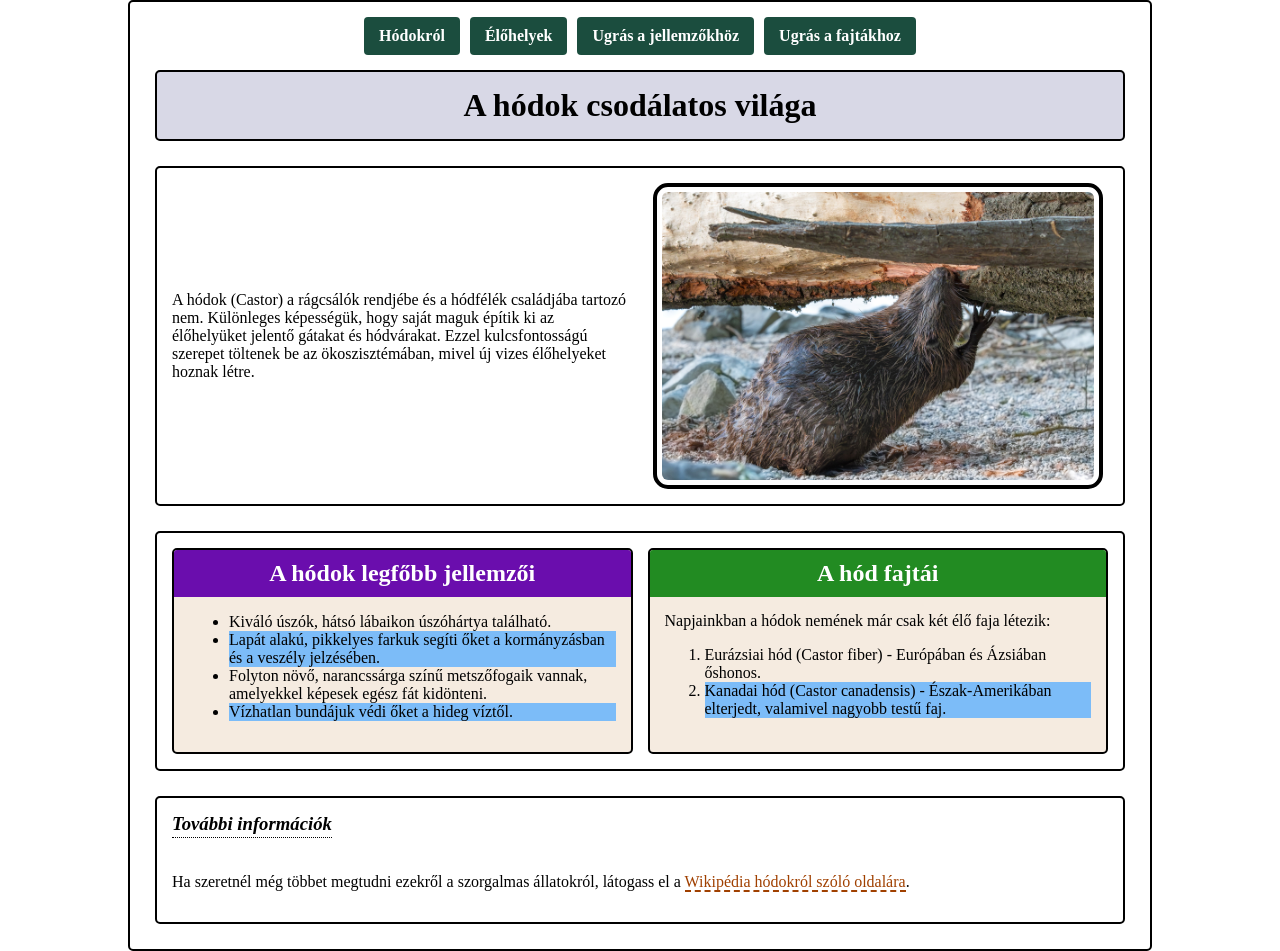
<file: index.html>
<!doctype html>
<html lang="hu">
  <head>
    <meta charset="UTF-8" />
    <meta name="viewport" content="width=device-width, initial-scale=1.0" />
    <meta name="description" content="Ebben a weblapban a hódokról írok gyakorlás képp." />
    <meta name="keywords" content="hód, hódok, hódok élete" />
    <title>Kedves Balázs</title>
    <link rel="stylesheet" href="formazas.css" />
  </head>
  <body>
    <nav class="menu">
      <a href="index.html" class="menu-link">Hódokról</a>
      <a href="elohelyek.html" class="menu-link">Élőhelyek</a>
      <a href="#jellemzo" class="menu-link">Ugrás a jellemzőkhöz</a>
      <a href="#fajta" class="menu-link">Ugrás a fajtákhoz</a>
    </nav>
    <header>
      <h1>A hódok csodálatos világa</h1>
    </header>
    <main>
      <article class="tartalom">
        <p>
          A hódok (Castor) a rágcsálók rendjébe és a hódfélék családjába tartozó
          nem. Különleges képességük, hogy saját maguk építik ki az élőhelyüket
          jelentő gátakat és hódvárakat. Ezzel kulcsfontosságú szerepet töltenek
          be az ökoszisztémában, mivel új vizes élőhelyeket hoznak létre.
        </p>
        <img
          src="kepek/hod1.jpeg"
          alt="Egy hód a vízparton ágat rágcsál"
          width="500"
        />
      </article>
      <div class="tartalom">
        <section id="jellemzo" class="cikk">
          <h2 id="jellemzocim">A hódok legfőbb jellemzői</h2>
          <ul>
            <li>Kiváló úszók, hátsó lábaikon úszóhártya található.</li>
            <li class="fontos">Lapát alakú, pikkelyes farkuk segíti őket a kormányzásban és a veszély jelzésében.</li>
            <li>Folyton növő, narancssárga színű metszőfogaik vannak, amelyekkel képesek egész fát kidönteni.</li>
            <li class="fontos">Vízhatlan bundájuk védi őket a hideg víztől.</li>
          </ul>
        </section>
        <section id="fajta" class="cikk">
          <h2 id="fajtacim">A hód fajtái</h2>
          <p>Napjainkban a hódok nemének már csak két élő faja létezik:</p>
          <ol>
            <li>Eurázsiai hód (Castor fiber) - Európában és Ázsiában őshonos.</li>
            <li class="fontos">Kanadai hód (Castor canadensis) - Észak-Amerikában elterjedt, valamivel nagyobb testű faj.</li>
          </ol>
        </section>
      </div>
      <footer class="lablec" id="elohelyek">
        <h3><em>További információk</em></h3>
        <p>Ha szeretnél még többet megtudni ezekről a szorgalmas állatokról, látogass el a <a href="https://hu.wikipedia.org/wiki/H%C3%B3df%C3%A9l%C3%A9k" target="_blank">Wikipédia hódokról szóló oldalára</a>.</p>
      </footer>
    </main>
  </body>
</html>
</file>
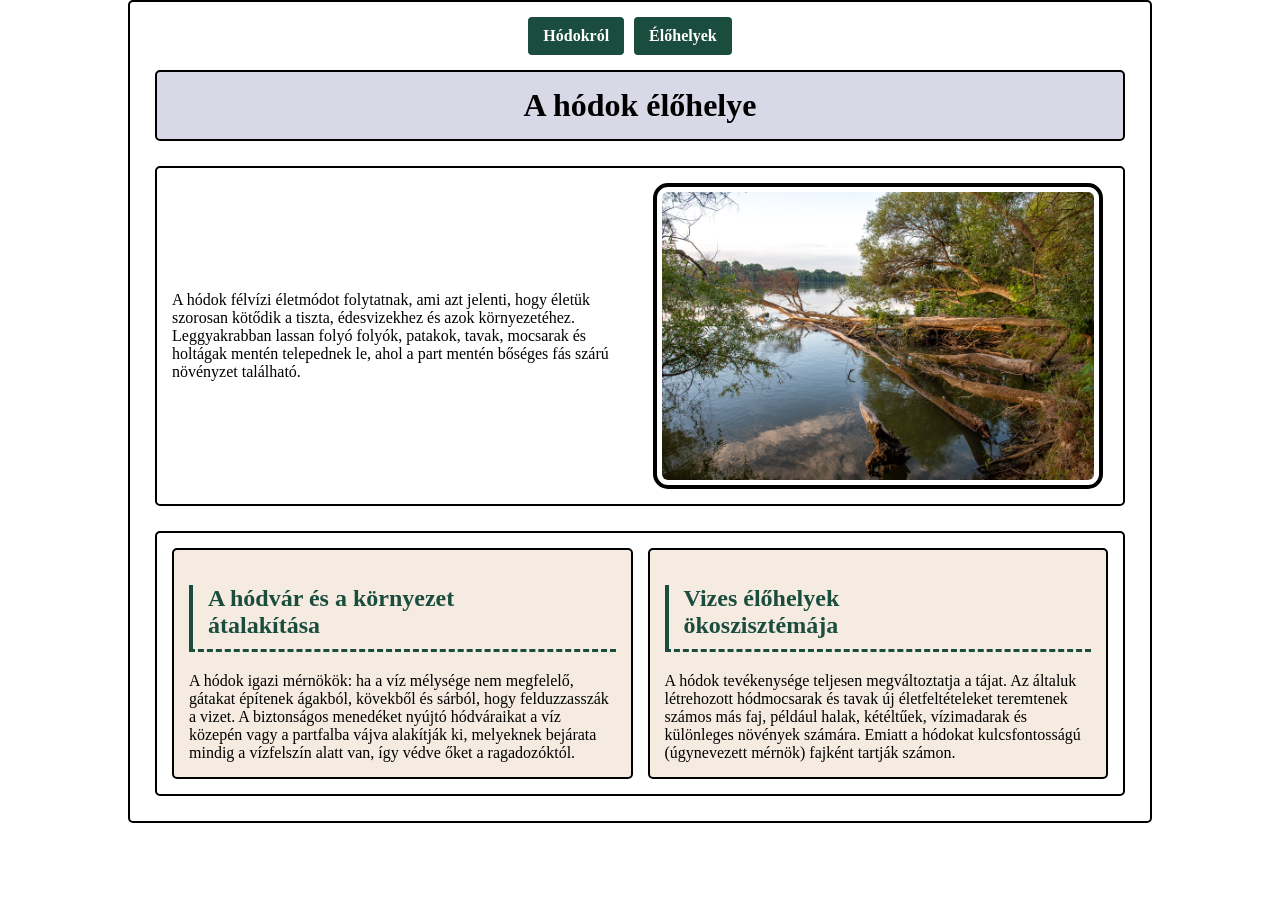
<file: elohelyek.html>
<!DOCTYPE html>
<html lang="hu">
  <head>
    <meta charset="UTF-8" />
    <meta name="viewport" content="width=device-width, initial-scale=1.0" />
    <meta
      name="description"
      content="A hódok élőhelyéről szóló aloldal gyakorláshoz."
    />
    <meta name="keywords" content="hód, hódok, élőhely, vizes élőhely" />
    <title>A hódok élőhelye</title>
    <link rel="stylesheet" href="formazas.css" />
  </head>
  <body>
    <nav class="menu">
      <a href="index.html" class="menu-link">Hódokról</a>
      <a href="#elohely" class="menu-link">Élőhelyek</a>
    </nav>
    <header>
      <h1>A hódok élőhelye</h1>
    </header>
    <main>
      <article class="tartalom">
        <p>
          A hódok félvízi életmódot folytatnak, ami azt jelenti, hogy életük
          szorosan kötődik a tiszta, édesvizekhez és azok környezetéhez.
          Leggyakrabban lassan folyó folyók, patakok, tavak, mocsarak és
          holtágak mentén telepednek le, ahol a part mentén bőséges fás szárú
          növényzet található.
        </p>
        <img
          src="kepek/folyami_odu.jpeg"
          alt="Egy hód élőhelye a folyóparton fás környezetben"
          width="500"
        />
      </article>
      <div class="tartalom" id="elohely">
        <section class="cikk">
          <h2 class="cimek">
            A hódvár és a környezet <br />
            átalakítása
          </h2>
          <p>
            A hódok igazi mérnökök: ha a víz mélysége nem megfelelő, gátakat
            építenek ágakból, kövekből és sárból, hogy felduzzasszák a vizet. A
            biztonságos menedéket nyújtó hódváraikat a víz közepén vagy a
            partfalba vájva alakítják ki, melyeknek bejárata mindig a vízfelszín
            alatt van, így védve őket a ragadozóktól.
          </p>
        </section>
        <section class="cikk">
          <h2 class="cimek">
            Vizes élőhelyek <br />
            ökoszisztémája
          </h2>
          <p>
            A hódok tevékenysége teljesen megváltoztatja a tájat. Az általuk
            létrehozott hódmocsarak és tavak új életfeltételeket teremtenek
            számos más faj, például halak, kétéltűek, vízimadarak és különleges
            növények számára. Emiatt a hódokat kulcsfontosságú (úgynevezett
            mérnök) fajként tartják számon.
          </p>
        </section>
      </div>
    </main>
  </body>
</html>
</file>
<file: formazas.css>
* {
    box-sizing: border-box;
}

html {
    scroll-behavior: smooth;
}

body {
    width: 80%;
    max-width: 1200px;
    text-align: center;
    margin: auto;
    border: 2px black solid;
    border-radius: 5px;
}

p {
    text-align: justify;
}

.menu {
    display: grid;
    grid-template-columns: repeat(4, auto);
    justify-content: center;
    gap: 10px;
    margin: 15px 0;
}

.menu-link {
    background-color: #1b4d3e;
    color: white;
    padding: 10px 15px;
    text-decoration: none;
    border-radius: 4px;
    font-weight: bold;
}

header h1 {
    background-color: #d8d8e6;
    padding: 15px;
    margin: 0 25px 25px 25px;
    border: 2px black solid;
    border-radius: 5px;
}

.tartalom {
    display: grid;
    grid-template-columns: 1fr 1fr;
    border: 2px black solid;
    border-radius: 5px;
    margin: 25px;
    padding: 15px;
    gap: 15px;
    align-items: center;
}

.tartalom p {
    text-align: left;
    margin: 0;
}

img {
    width: 100%;
    max-width: 450px;
    border: 4px black solid;
    padding: 5px;
    border-radius: 15px;
    margin: auto;
}

.cikk {
    text-align: left;
    background-color: #f5ebe0;
    border: 2px black solid;
    border-radius: 5px;
    padding: 15px;
    height: 100%;
}

.cikk #jellemzocim {
    background-color: #6a0dad;
    color: white;
    padding: 10px;
    margin: -15px -15px 15px -15px;
    border-top-left-radius: 3px;
    border-top-right-radius: 3px;
    text-align: center;
}

.cikk #fajtacim {
    background-color: #228b22;
    color: white;
    padding: 10px;
    margin: -15px -15px 15px -15px;
    border-top-left-radius: 3px;
    border-top-right-radius: 3px;
    text-align: center;
}

.fontos {
    background-color: rgb(124, 188, 248);
}

.cimek {
    border-left: 4px #1b4d3e solid;
    border-bottom: #1b4d3e dashed;
    padding-left: 15px;
    padding-bottom: 10px;
    color: #1b4d3e;
}

.lablec {
    border: 2px black solid;
    border-radius: 5px;
    margin: 25px;
    padding: 15px;
    text-align: left;
}

.lablec h3 {
    margin-top: 0;
    font-style: italic;
    display: inline-block;
    border-bottom: 1px dotted black;
    padding-bottom: 2px;
}

.lablec a {
    color: #a04000;
    border-bottom: 2px#a04000 dashed;
    text-decoration: none;
}

@media screen and (max-width: 600px) {
    .menu, .tartalom {
        grid-template-columns: 1fr;
    }
}
</file>
